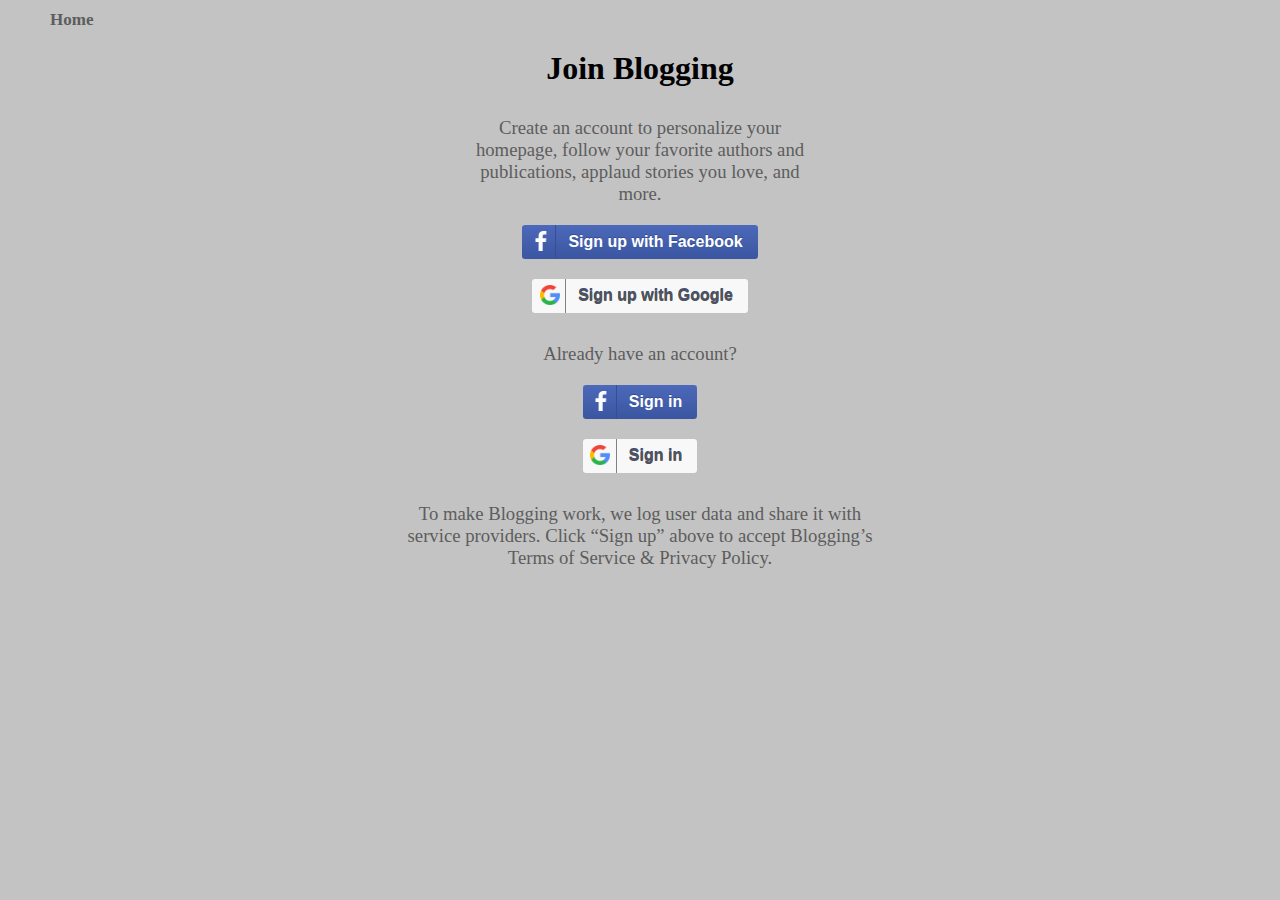
<file: main.html>
<!DOCTYPE html>
<html lang="en">
<head>
    <meta charset="UTF-8">
    <meta http-equiv="X-UA-Compatible" content="IE=edge">
    <meta name="viewport" content="width=device-width, initial-scale=1.0">
    <title>Join Blog</title>
    <link rel="stylesheet" href="main.css">

</head>
<body>
<a href="index.html">Home</a>
<div class="join-blog">
    <h1>Join Blogging</h1>
    <h3>    
        Create an account to personalize your 
        <br>
        homepage, follow your favorite authors and
        <br>
        publications, applaud stories you love, and
        <br>
        more.
    </h3>

    <img class="facebook-icon" src="icon_facebook.png" alt="">
    <button class="loginbtn loginbtn--facebook" onclick="window.open('https:/www.facebook.com/signup')">Sign up with Facebook </button>
    <img class="google-icon" src="google_icon.png" alt="">
    <button class="loginbtn loginbtn--google"  onclick="window.open('https:/accounts.google.com/signup/v2/webcreateaccount?hl=en&flowName=GlifWebSignIn&flowEntry=SignUp')"> Sign up with Google </button>

    <h3>
        Already have an account?
    </h3>

    <img class="facebook-icon1" src="icon_facebook.png" alt="">
    <button class="loginbtn loginbtn--facebook1" onclick="window.open('https:/touch.facebook.com/?_rdr')">Sign in </button>
    <img class="google-icon1" src="google_icon.png" alt="">
    <button class="loginbtn loginbtn--google1"  onclick="window.open('https:/myaccount.google.com/?utm_source=sign_in_no_continue')"> Sign in </button>

    <h3>
        To make Blogging work, we log user data and share it with  
        <br>
        service providers. Click “Sign up” above to accept Blogging’s 
        <br>
        Terms of Service & Privacy Policy.
      
    </h3>

</div>

</body>
</html>
</file>
<file: main.css>
*{
    padding: 0;
    margin: 0;
}
body{
    background-color: rgb(195, 195, 195);
}
a{
    position: absolute;
    text-decoration: none;
    font-size: 17px;
    font-weight: bold;
    padding-left: 50px;
    padding-top: 10px;
    color: rgb(93, 93, 93);
}
.join-blog{
    text-align: center;
 
}


.join-blog h1{
    padding-top: 50px;
}
.join-blog h3{
    font-family: Georgia, Times, Times New Roman, serif;
    font-weight: normal;
    color: rgb(93, 93, 93);
    cursor: pointer;
    padding-top: 30px;
}

/* Sign Up with Facebook */

.join-blog .facebook-icon{
    position: absolute;
    z-index: 1;
    margin-top: 26px;
    margin-left: -110px;
    height: 20px;
    width: 20px;
    cursor: pointer;
}
.join-blog .loginbtn--facebook{
    background-color: #4C69BA;
    background-image: linear-gradient(#4C69BA, #3B55A0);
    text-shadow: 0 -1px 0 #354c8c;
    display: table;
    margin: 0 auto;
    font-weight: bold;
    cursor: pointer;
    margin-top: 20px;
    
} 
.join-blog .loginbtn--facebook:hover{
    opacity: .9;
}  
.loginbtn--facebook::before{

    border-right: #364e92 1px solid;;
  
   
}
.loginbtn{
    box-sizing: border-box;
    position: relative;
    margin: 0.2em;
    padding: 0 15px 0 46px;
    border: none;
    text-align: left;
    line-height: 34px;
    white-space: nowrap;
    border-radius: 0.2em;
    font-size: 16px;
    color: #FFF;
    
}
 .loginbtn::before{
    content: "";
    box-sizing: border-box;
    position: absolute;
    top: 0;
    left: 0;
    width: 34px;
    height: 100%;
    
}

/* Sign Up with Google */

.join-blog .google-icon{
    position: absolute;
    z-index: 1;
    margin-top: 26px;
    margin-left: -100px;
    height: 20px;
    width: 20px;
    cursor: pointer;
}
.join-blog .loginbtn--google{
    background: rgba(255, 255, 255, 0.884);
    color: rgb(83, 83, 83);
    text-shadow: 0 -1px 0 #354c8c;
    display: table;
    margin: 0 auto;
    font-weight: bold;
    cursor: pointer;
    margin-top: 20px;
}  
.join-blog .loginbtn--google:hover{
    background-color: #FFF;
} 
.join-blog .loginbtn--google:hover{
    color: black;
}
.loginbtn--google::before{

    border-right: rgba(119, 115, 115, 0.904) 1px solid;

   
}
.loginbtn{
    box-sizing: border-box;
    position: relative;
    margin: 0.2em;
    padding: 0 15px 0 46px;
    border: none;
    text-align: left;
    line-height: 34px;
    white-space: nowrap;
    border-radius: 0.2em;
    font-size: 16px;
    color: #FFF;
    
}
 .loginbtn::before{
    content: "";
    box-sizing: border-box;
    position: absolute;
    top: 0;
    left: 0;
    width: 34px;
    height: 100%;
}

/* Sign in with Facebook */

.join-blog .facebook-icon1{
    position: absolute;
    z-index: 1;
    margin-top: 26px;
    margin-left: -50px;
    height: 20px;
    width: 20px;
    cursor: pointer;
}
.join-blog .loginbtn--facebook1{
    background-color: #4C69BA;
    background-image: linear-gradient(#4C69BA, #3B55A0);
    text-shadow: 0 -1px 0 #354c8c;
    display: table;
    margin: 0 auto;
    font-weight: bold;
    cursor: pointer;
    margin-top: 20px;
    
} 
.join-blog .loginbtn--facebook1:hover{
    opacity: .9;
}  
.loginbtn--facebook1::before{

    border-right: #364e92 1px solid;;
  
   
}
.loginbtn{
    box-sizing: border-box;
    position: relative;
    margin: 0.2em;
    padding: 0 15px 0 46px;
    border: none;
    text-align: left;
    line-height: 34px;
    white-space: nowrap;
    border-radius: 0.2em;
    font-size: 16px;
    color: #FFF;
    
}
 .loginbtn::before{
    content: "";
    box-sizing: border-box;
    position: absolute;
    top: 0;
    left: 0;
    width: 34px;
    height: 100%;
}

/* Sign in with Google */
.join-blog .google-icon1{
    position: absolute;
    z-index: 1;
    margin-top: 26px;
    margin-left: -50px;
    height: 20px;
    width: 20px;
    cursor: pointer;
}
.join-blog .loginbtn--google1{
    background: rgba(255, 255, 255, 0.884);
    color: rgb(83, 83, 83);
    text-shadow: 0 -1px 0 #354c8c;
    display: table;
    margin: 0 auto;
    font-weight: bold;
    cursor: pointer;
    margin-top: 20px;
}  
.join-blog .loginbtn--google1:hover{
    background-color: #FFF;
} 
.join-blog .loginbtn--google1:hover{
    color: black;
}
.loginbtn--google1::before{

    border-right: rgba(119, 115, 115, 0.904) 1px solid;

   
}
.loginbtn{
    box-sizing: border-box;
    position: relative;
    margin: 0.2em;
    padding: 0 15px 0 46px;
    border: none;
    text-align: left;
    line-height: 34px;
    white-space: nowrap;
    border-radius: 0.2em;
    font-size: 16px;
    color: #FFF;
    
}
 .loginbtn::before{
    content: "";
    box-sizing: border-box;
    position: absolute;
    top: 0;
    left: 0;
    width: 34px;
    height: 100%;
}
</file>
